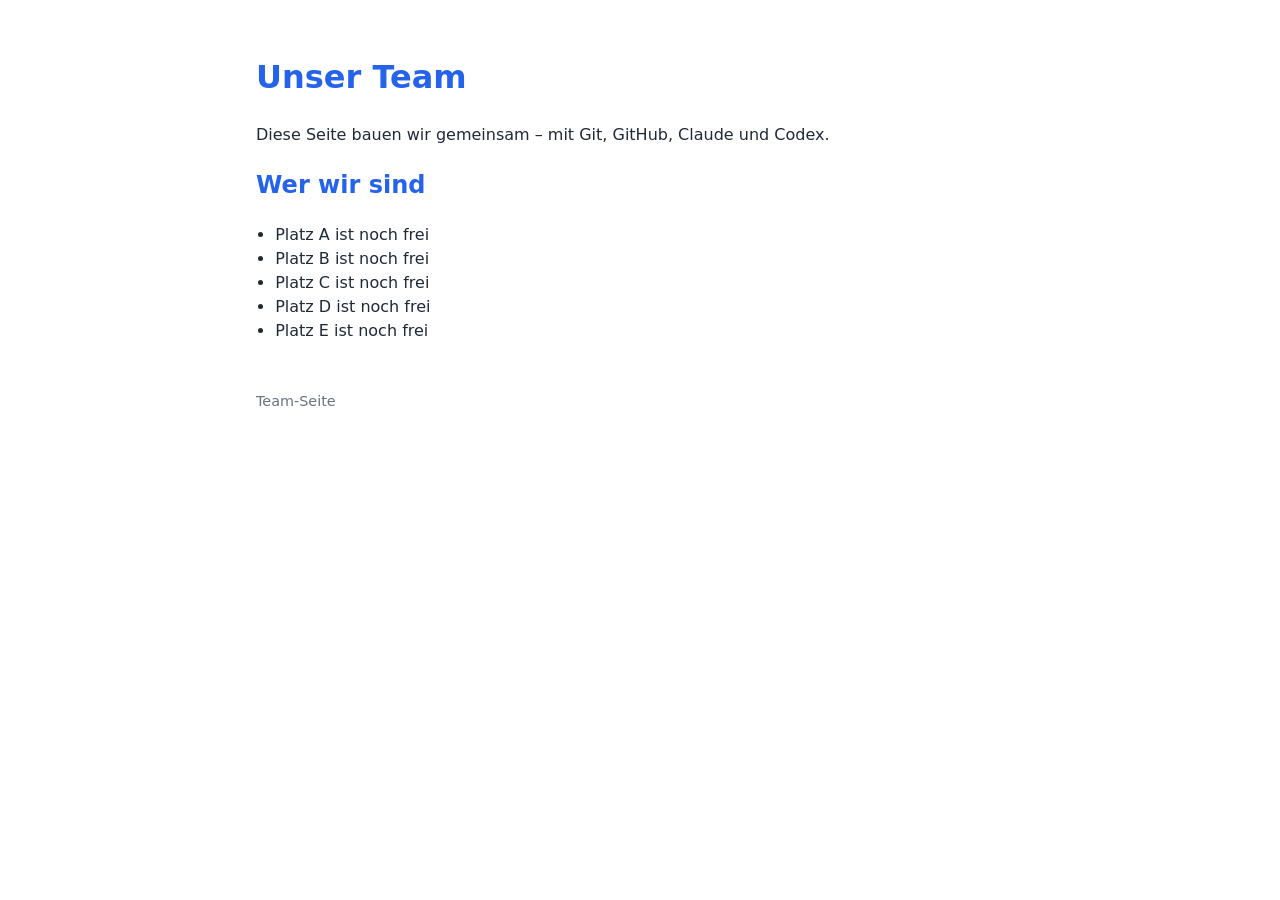
<file: index.html>
<!DOCTYPE html>
<html lang="de">
<head>
  <meta charset="utf-8">
  <meta name="viewport" content="width=device-width, initial-scale=1">
  <title>Team-Seite</title>
  <link rel="stylesheet" href="style.css">
</head>
<body>
  <header>
    <h1>Unser Team</h1>
    <p class="intro">Diese Seite bauen wir gemeinsam – mit Git, GitHub, Claude und Codex.</p>
  </header>

  <main>
    <h2>Wer wir sind</h2>
    <ul class="team-liste">
      <!-- Slot A: ersetze die naechste Zeile durch deinen Link -->
      <li>Platz A ist noch frei</li>
      <!-- Slot B -->
      <li>Platz B ist noch frei</li>
      <!-- Slot C -->
      <li>Platz C ist noch frei</li>
      <!-- Slot D -->
      <li>Platz D ist noch frei</li>
      <!-- Slot E -->
      <li>Platz E ist noch frei</li>
    </ul>
  </main>

  <footer>Team-Seite</footer>
</body>
</html>
</file>
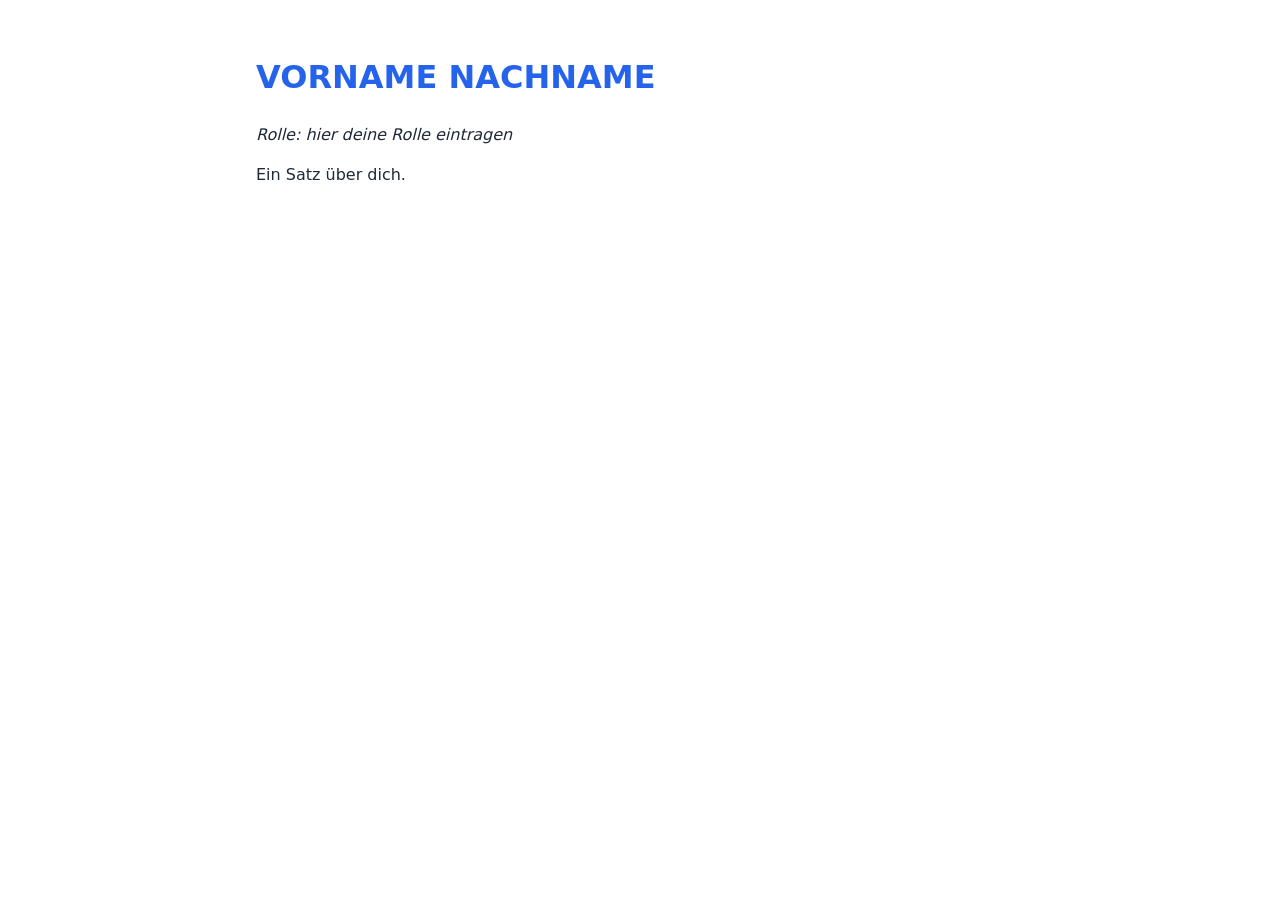
<file: team/_vorlage.html>
<!DOCTYPE html>
<html lang="de">
<head>
  <meta charset="utf-8">
  <meta name="viewport" content="width=device-width, initial-scale=1">
  <title>Profil – VORNAME</title>
  <link rel="stylesheet" href="../style.css">
</head>
<body>
  <h1>VORNAME NACHNAME</h1>
  <p class="rolle">Rolle: hier deine Rolle eintragen</p>
  <p>Ein Satz über dich.</p>
</body>
</html>
</file>
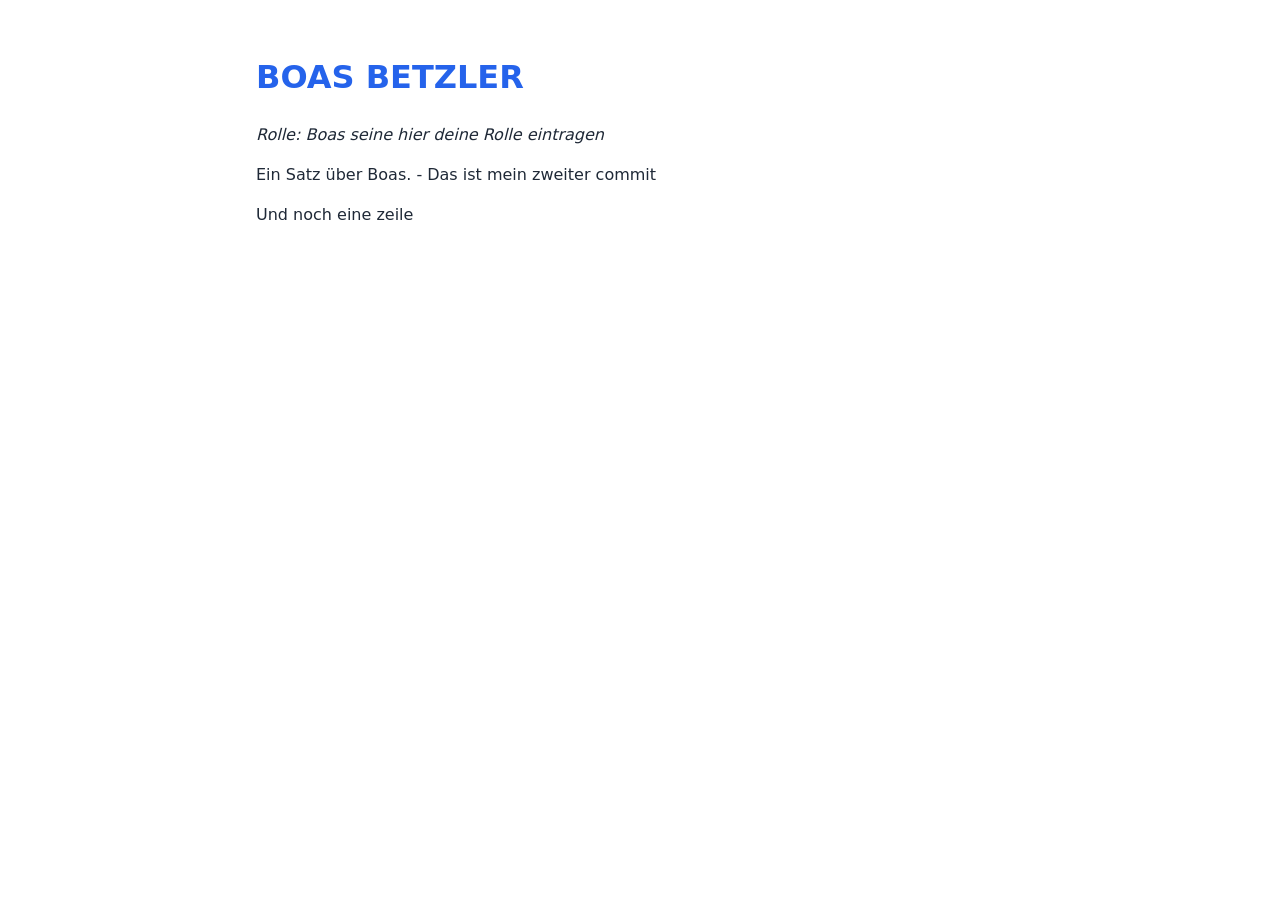
<file: team/boas.html>
<!DOCTYPE html>
<html lang="de">
<head>
  <meta charset="utf-8">
  <meta name="viewport" content="width=device-width, initial-scale=1">
  <title>Profil – Boas</title>
  <link rel="stylesheet" href="../style.css">
</head>
<body>
  <h1>BOAS BETZLER</h1>
  <p class="rolle">Rolle: Boas seine hier deine Rolle eintragen</p>
  <p>Ein Satz über Boas. - Das ist mein zweiter commit</p>
  <p>Und noch eine zeile  </p>
</body>
</html>
</file>
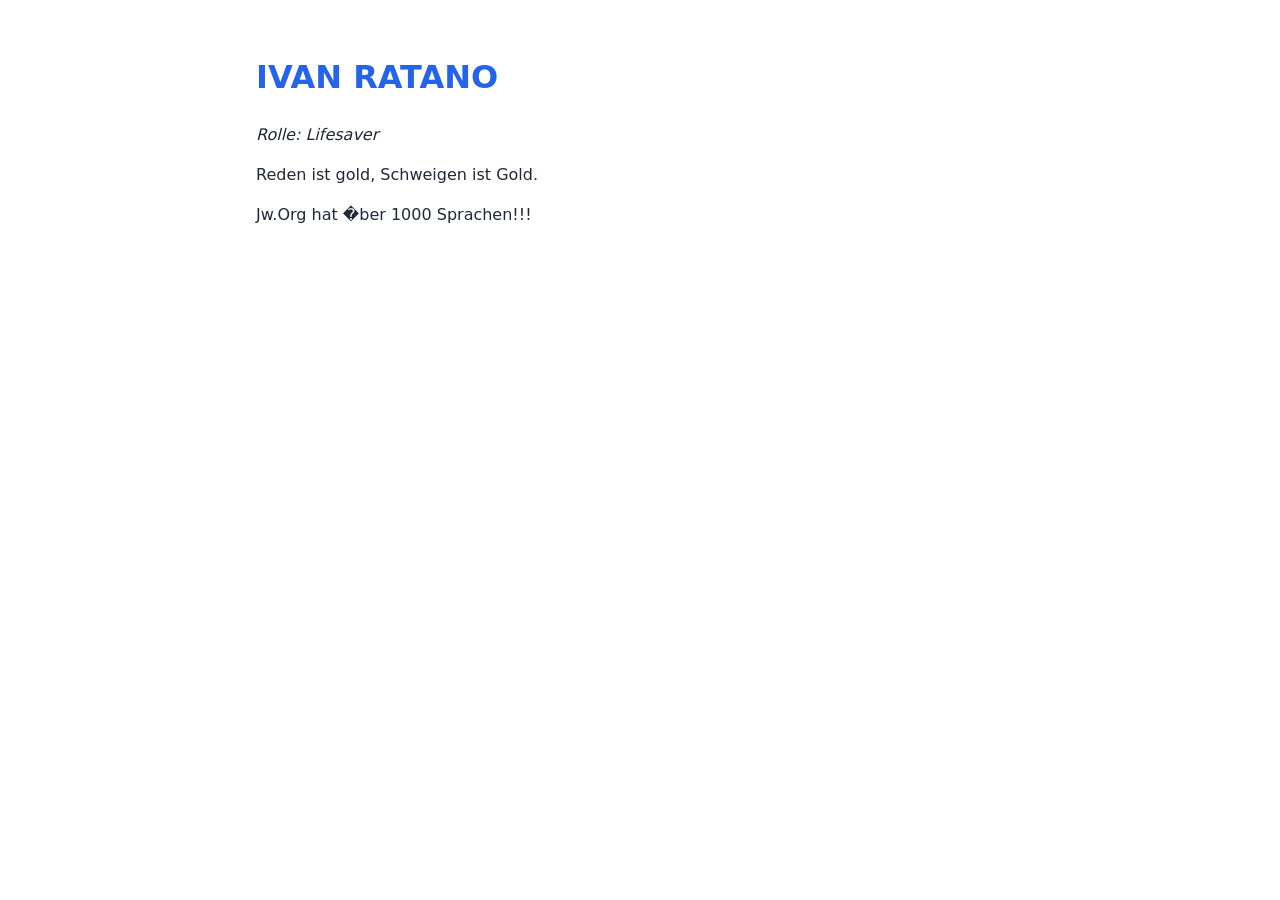
<file: team/IvanRatano.html>
<!DOCTYPE html>
<html lang="de">
<head>
  <meta charset="utf-8">
  <meta name="viewport" content="width=device-width, initial-scale=1">
  <title>Profil � Ivan</title>
  <link rel="stylesheet" href="../style.css">
</head>
<body>
  <h1>IVAN RATANO</h1>
  <p class="rolle">Rolle: Lifesaver</p>
  <p>Reden ist gold, Schweigen ist Gold.</p>
  <p>Jw.Org hat �ber 1000 Sprachen!!!</p>
</body>
</html>
</file>
<file: style.css>
:root {
  --akzent: #2563eb;
  --text: #1f2937;
  --hintergrund: #ffffff;
}

body {
  font-family: system-ui, sans-serif;
  color: var(--text);
  background: var(--hintergrund);
  max-width: 48rem;
  margin: 0 auto;
  padding: 2rem 1rem;
  line-height: 1.5;
}

h1,
h2 {
  color: var(--akzent);
}

a {
  color: var(--akzent);
}

.team-liste {
  padding-left: 1.2rem;
}

.rolle {
  font-style: italic;
}

footer {
  margin-top: 3rem;
  font-size: 0.9rem;
  color: #6b7280;
}
</file>
